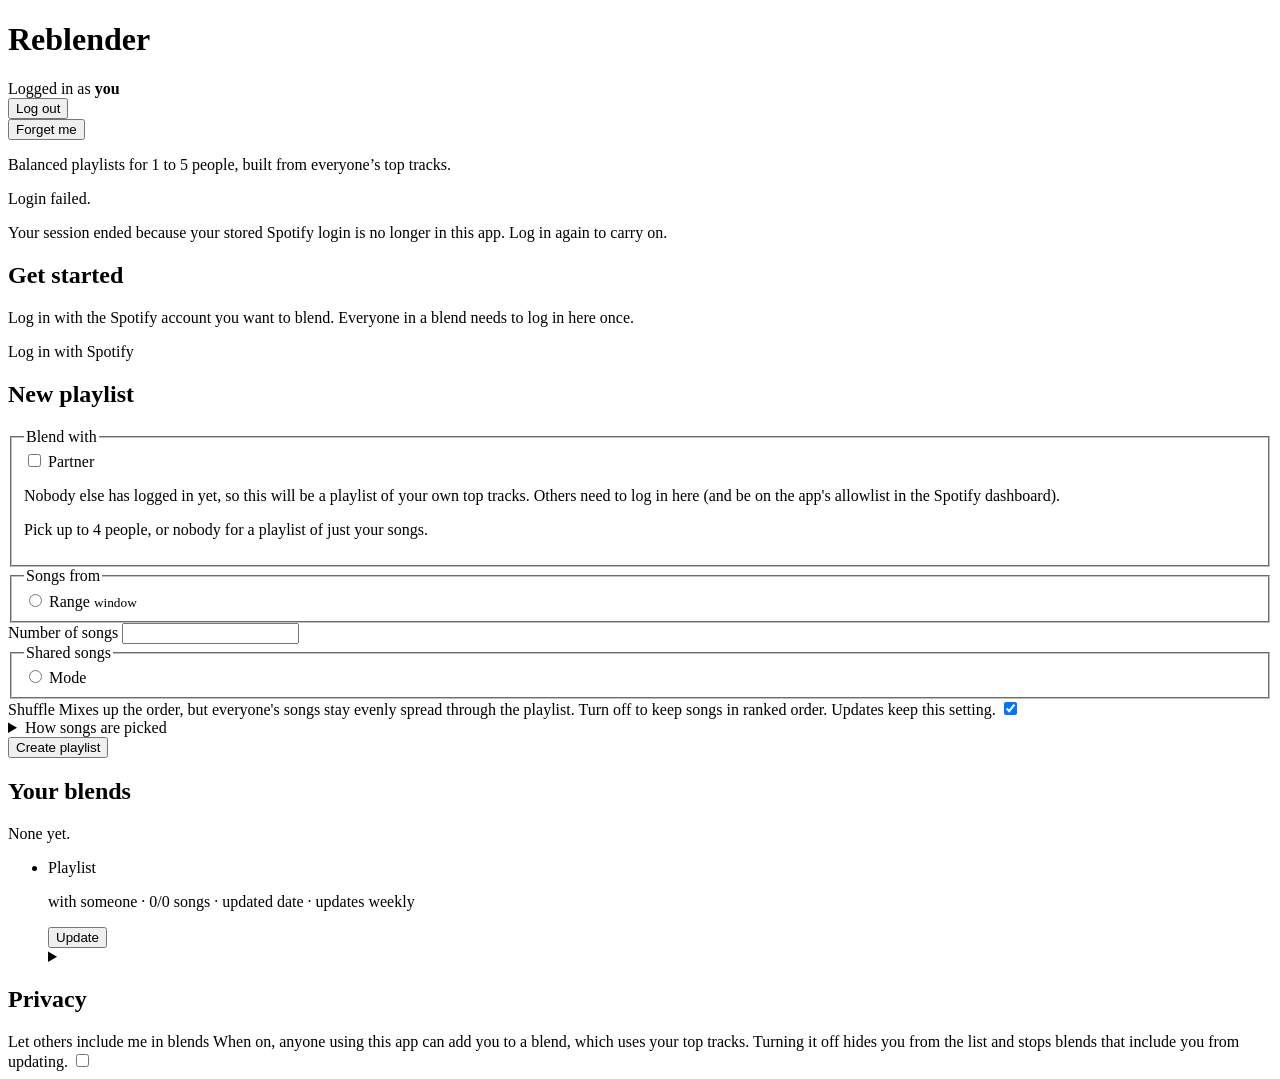
<file: src/main/resources/templates/index.html>
<!DOCTYPE html>
<html lang="en" xmlns:th="http://www.thymeleaf.org">
<head>
    <meta charset="UTF-8">
    <meta name="viewport" content="width=device-width, initial-scale=1">
    <meta name="theme-color" content="#121212">
    <title>Reblender</title>
    <link rel="stylesheet" th:href="@{/css/app.css}">
</head>
<body>
<main class="page">
    <header class="top-bar">
        <h1>Reblender</h1>
        <div class="account" th:if="${loggedIn}">
            <span>Logged in as <strong th:text="${me}">you</strong></span>
            <form th:action="@{/logout}" method="post">
                <button type="submit" class="btn btn-text neutral">Log out</button>
            </form>
            <form th:action="@{/account/forget}" method="post"
                  data-confirm="Delete your stored Spotify login and all blends you are part of from this app? Your Spotify playlists are not deleted.">
                <button type="submit" class="btn btn-text neutral">Forget me</button>
            </form>
        </div>
    </header>
    <p class="tagline">Balanced playlists for 1 to 5 people, built from everyone&rsquo;s top tracks.</p>

    <p th:if="${loginError}" class="banner err" role="alert" th:text="${loginError}">Login failed.</p>
    <p th:if="${expired}" class="banner err" role="alert">Your session ended because your stored Spotify login is no longer in this app. Log in again to carry on.</p>

    <section th:unless="${loggedIn}" class="card signin">
        <h2>Get started</h2>
        <p class="muted">Log in with the Spotify account you want to blend. Everyone in a blend needs to log in here once.</p>
        <a class="btn btn-filled" th:href="@{/oauth2/authorization/spotify}">Log in with Spotify</a>
    </section>

    <th:block th:if="${loggedIn}">
        <p th:if="${message}" class="banner ok" role="status" th:text="${message}"></p>
        <p th:if="${error}" class="banner err" role="alert" th:text="${error}"></p>

        <section class="card">
            <h2>New playlist</h2>
            <form th:action="@{/playlists}" method="post" class="form blend-form"
                  th:data-max-partners="${maxPartners}" th:data-per-person="${tracksPerPerson}">

                <fieldset class="field-group">
                    <legend>Blend with</legend>
                    <div class="chips" th:unless="${#lists.isEmpty(partners)}">
                        <label th:each="p : ${partners}" class="chip">
                            <input type="checkbox" name="partnerIds" th:value="${p.spotifyId}">
                            <th:block th:replace="~{fragments/icons :: icon('check')}"></th:block>
                            <span th:text="${p.displayName}">Partner</span>
                        </label>
                    </div>
                    <p class="supporting" th:if="${#lists.isEmpty(partners)}">
                        Nobody else has logged in yet, so this will be a playlist of your own top tracks.
                        Others need to log in here (and be on the app's allowlist in the Spotify dashboard).
                    </p>
                    <p class="supporting" th:unless="${#lists.isEmpty(partners)}">
                        Pick up to <span th:text="${maxPartners}">4</span> people, or nobody for a playlist of just your songs.
                    </p>
                </fieldset>

                <fieldset class="field-group">
                    <legend>Songs from</legend>
                    <div class="segmented stack-compact">
                        <label th:each="r, i : ${timeRanges}" class="segment-option">
                            <input type="radio" name="timeRange" th:value="${r.value}" th:checked="${i.first}" required>
                            <span><th:block th:text="${r.label}">Range</th:block> <small th:text="${r.window}">window</small></span>
                        </label>
                    </div>
                </fieldset>

                <div class="form-row">
                    <div class="field-group">
                        <label class="field-label" for="size">Number of songs</label>
                        <input id="size" class="text-field" type="number" inputmode="numeric" name="size" min="1"
                               th:max="${tracksPerPerson}" th:value="${defaultSize}" required aria-describedby="size-hint">
                        <span id="size-hint" class="supporting"></span>
                    </div>
                    <fieldset class="field-group">
                        <legend>Shared songs</legend>
                        <div class="segmented stack-compact">
                            <label th:each="m, i : ${sharedModes}" class="segment-option">
                                <input type="radio" name="sharedMode" th:value="${m.value}" th:checked="${i.first}">
                                <span th:text="${m.label}" th:title="${m.description}">Mode</span>
                            </label>
                        </div>
                    </fieldset>
                </div>

                <div class="field-group">
                    <label class="switch-row">
                        <span>
                            <span class="setting-title">Shuffle</span>
                            <span class="supporting">Mixes up the order, but everyone's songs stay evenly spread through the playlist.
                                Turn off to keep songs in ranked order. Updates keep this setting.</span>
                        </span>
                        <span class="switch">
                            <input type="checkbox" name="shuffle" value="true" role="switch" checked>
                            <span class="track" aria-hidden="true"><span class="handle"></span></span>
                        </span>
                    </label>
                </div>

                <details class="help">
                    <summary>How songs are picked</summary>
                    <p>These are Spotify's three listening windows; there's no true all-time option.
                        Playlists hold 1 to 50 songs per person. Shared songs (in everyone's top tracks first, then fewer people's)
                        take up to 1/3 of the playlist for 2 people, 1/2 for 3, 2/3 for 4 and 4/5 for 5. The rest is split evenly.
                        Slots that don't divide evenly go to a shared song, or the playlist is slightly shorter.
                        If someone has fewer songs than their share, everyone is capped at that number to keep it fair.
                        Shuffle doesn't change which songs are picked, only their order.</p>
                </details>

                <div class="form-actions">
                    <button type="submit" class="btn btn-filled">Create playlist</button>
                </div>
            </form>
        </section>

        <section class="card">
            <h2>Your blends</h2>
            <p th:if="${#lists.isEmpty(playlists)}" class="muted">None yet.</p>
            <ul class="tiles" th:unless="${#lists.isEmpty(playlists)}">
                <li th:each="row : ${playlists}" class="tile blend-tile">
                    <div>
                        <a th:href="@{/playlists/{id}(id=${row.blend.playlistId})}" class="title"
                           th:text="${row.blend.playlistName}">Playlist</a>
                        <p class="meta">
                            <span th:text="${row.withLabel}">with someone</span>
                            &middot; <span th:text="${row.blend.trackCount}">0</span>/<span th:text="${row.blend.size}">0</span> songs
                            &middot; updated <span th:text="${row.updatedLabel}">date</span>
                            &middot; <span th:text="${row.autoUpdate.text}" th:classappend="${row.autoUpdate.problem} ? 'status-problem'">updates weekly</span>
                        </p>
                    </div>
                    <div class="tile-actions">
                        <form th:action="@{/playlists/{id}/update(id=${row.blend.playlistId})}" method="post">
                            <button type="submit" class="btn btn-tonal">Update</button>
                        </form>
                        <details class="menu">
                            <summary class="icon-btn" aria-label="More actions" title="More actions">
                                <th:block th:replace="~{fragments/icons :: icon('more')}"></th:block>
                            </summary>
                            <div class="menu-surface" role="menu">
                                <a role="menuitem" class="menu-item" th:href="@{/playlists/{id}(id=${row.blend.playlistId})}">
                                    <th:block th:replace="~{fragments/icons :: icon('chart')}"></th:block>Show breakdown</a>
                                <a role="menuitem" class="menu-item" th:href="${row.blend.playlistUrl}" target="_blank" rel="noopener">
                                    <th:block th:replace="~{fragments/icons :: icon('open')}"></th:block>Open in Spotify</a>
                                <button type="button" role="menuitem" class="menu-item danger"
                                        th:data-dialog="${'delete-' + row.blend.playlistId}">
                                    <th:block th:replace="~{fragments/icons :: icon('delete')}"></th:block>Delete&hellip;</button>
                            </div>
                        </details>
                    </div>
                    <dialog th:id="${'delete-' + row.blend.playlistId}" class="dialog"
                            th:attr="aria-labelledby=${'delete-title-' + row.blend.playlistId}">
                        <form th:action="@{/playlists/{id}/delete(id=${row.blend.playlistId})}" method="post">
                            <h3 th:id="${'delete-title-' + row.blend.playlistId}">Delete &ldquo;<span th:text="${row.blend.playlistName}">Playlist</span>&rdquo;?</h3>
                            <p class="muted body-medium">The app will stop managing this playlist.</p>
                            <label class="check-row">
                                <input type="checkbox" name="removeFromSpotify" value="true" checked>
                                <span>Also delete it from my Spotify library</span>
                            </label>
                            <p class="muted body-small">Spotify usually lets you restore deleted playlists for a while
                                at spotify.com/account/recover-playlists.</p>
                            <div class="dialog-actions">
                                <button type="button" class="btn btn-text" data-close>Cancel</button>
                                <button type="submit" class="btn btn-danger">Delete</button>
                            </div>
                        </form>
                    </dialog>
                </li>
            </ul>
        </section>
        <section class="card">
            <h2>Privacy</h2>
            <form th:action="@{/account/blending}" method="post" class="setting" data-autosubmit>
                <label class="switch-row">
                    <span>
                        <span class="setting-title">Let others include me in blends</span>
                        <span class="supporting">When on, anyone using this app can add you to a blend, which uses your
                            top tracks. Turning it off hides you from the list and stops blends that include you from updating.</span>
                    </span>
                    <span class="switch">
                        <input type="checkbox" name="allowBlending" value="true" role="switch" th:checked="${allowBlending}">
                        <span class="track" aria-hidden="true"><span class="handle"></span></span>
                    </span>
                </label>
                <noscript><button type="submit" class="btn btn-tonal">Save</button></noscript>
            </form>
        </section>
    </th:block>
</main>
<script th:src="@{/js/app.js}"></script>
</body>
</html>
</file>
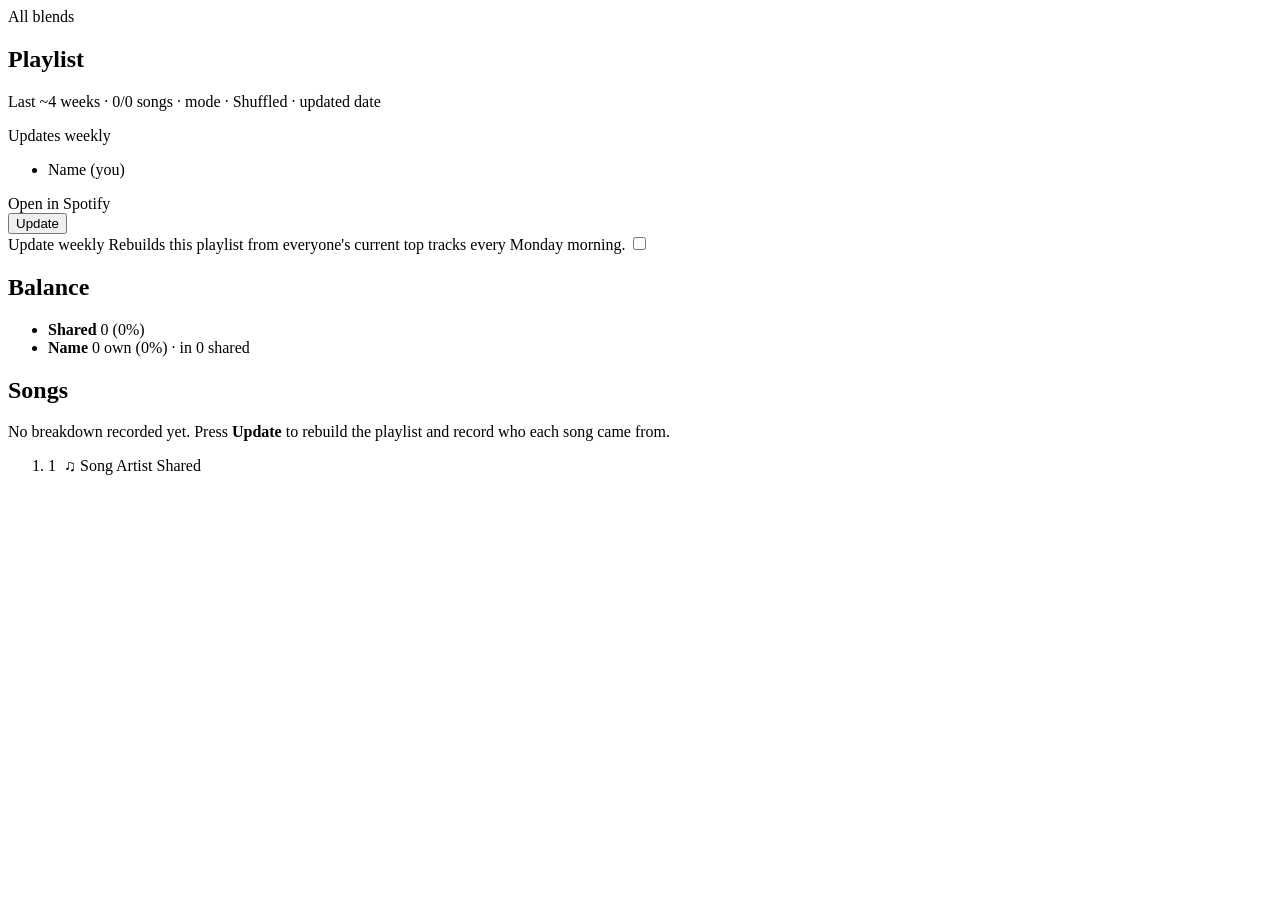
<file: src/main/resources/templates/breakdown.html>
<!DOCTYPE html>
<html lang="en" xmlns:th="http://www.thymeleaf.org">
<head>
    <meta charset="UTF-8">
    <meta name="viewport" content="width=device-width, initial-scale=1">
    <meta name="theme-color" content="#121212">
    <title th:text="${b.blend.playlistName} + ' - Reblender'">Breakdown - Reblender</title>
    <link rel="stylesheet" th:href="@{/css/app.css}">
</head>
<body>
<main class="page">
    <a th:href="@{/}" class="btn btn-text back">
        <th:block th:replace="~{fragments/icons :: icon('back')}"></th:block>All blends
    </a>

    <p th:if="${message}" class="banner ok" role="status" th:text="${message}"></p>
    <p th:if="${error}" class="banner err" role="alert" th:text="${error}"></p>

    <section class="card">
        <div>
            <h1 class="breakdown-title" th:text="${b.blend.playlistName}">Playlist</h1>
            <p class="muted body-medium">
                <span th:text="${b.windowLabel}">Last ~4 weeks</span>
                &middot; <span th:text="${b.blend.trackCount}">0</span>/<span th:text="${b.blend.size}">0</span> songs
                &middot; <span th:text="${b.sharedModeLabel}">mode</span>
                &middot; <span th:text="${b.orderLabel}">Shuffled</span>
                &middot; updated <span th:text="${updatedLabel}">date</span>
            </p>
            <p class="body-medium" th:classappend="${autoUpdate.problem} ? 'status-problem' : 'muted'"
               th:text="${#strings.capitalize(autoUpdate.text)}">Updates weekly</p>
        </div>

        <ul class="members" aria-label="People in this blend">
            <li th:each="m : ${b.members}" class="member" tabindex="0">
                <th:block th:replace="~{fragments/avatar :: avatar(${m}, 'lg')}"></th:block>
                <span class="member-name">
                    <span th:text="${m.name}">Name</span><span th:if="${m.owner}" class="muted"> (you)</span>
                </span>
            </li>
        </ul>

        <div class="head-actions">
            <a class="btn btn-filled" th:href="${b.blend.playlistUrl}" target="_blank" rel="noopener">
                <th:block th:replace="~{fragments/icons :: icon('open')}"></th:block>Open in Spotify</a>
            <form th:action="@{/playlists/{id}/update(id=${b.blend.playlistId})}" method="post">
                <input type="hidden" name="returnTo" value="breakdown">
                <button type="submit" class="btn btn-tonal">
                    <th:block th:replace="~{fragments/icons :: icon('refresh')}"></th:block>Update</button>
            </form>
        </div>

        <form th:action="@{/playlists/{id}/auto-update(id=${b.blend.playlistId})}" method="post" class="setting" data-autosubmit>
            <input type="hidden" name="returnTo" value="breakdown">
            <label class="switch-row">
                <span>
                    <span class="setting-title">Update weekly</span>
                    <span class="supporting">Rebuilds this playlist from everyone's current top tracks every Monday morning.</span>
                </span>
                <span class="switch">
                    <input type="checkbox" name="autoUpdate" value="true" role="switch" th:checked="${b.blend.autoUpdate}">
                    <span class="track" aria-hidden="true"><span class="handle"></span></span>
                </span>
            </label>
            <noscript><button type="submit" class="btn btn-tonal">Save</button></noscript>
        </form>
    </section>

    <section class="card" th:unless="${#lists.isEmpty(b.tracks)}">
        <h2>Balance</h2>
        <div class="balance-bar" role="img"
             th:attr="aria-label=${'Shared ' + b.sharedPercent + ' percent of the playlist'}">
            <span th:if="${b.sharedTotal > 0}" class="part shared" th:style="${'flex:' + b.sharedTotal}"></span>
            <span th:each="m : ${b.members}" th:if="${m.ownCount > 0}" class="part"
                  th:style="${'flex:' + m.ownCount + ';--c:' + m.colour}"></span>
        </div>
        <ul class="legend">
            <li th:if="${b.sharedTotal > 0}">
                <span class="swatch shared"></span>
                <strong>Shared</strong> <span th:text="${b.sharedTotal}">0</span>
                <span class="muted" th:text="'(' + ${b.sharedPercent} + '%)'">(0%)</span>
            </li>
            <li th:each="m : ${b.members}">
                <span class="swatch" th:style="${'--c:' + m.colour}"></span>
                <strong th:text="${m.name}">Name</strong>
                <span th:text="${m.ownCount} + ' own'">0 own</span>
                <span class="muted" th:text="'(' + ${b.ownPercent(m)} + '%)'">(0%)</span>
                <span class="muted" th:if="${m.sharedCount > 0}" th:text="'· in ' + ${m.sharedCount} + ' shared'">· in 0 shared</span>
            </li>
        </ul>
    </section>

    <section class="card">
        <h2>Songs</h2>
        <p th:if="${#lists.isEmpty(b.tracks)}" class="muted">
            No breakdown recorded yet. Press <strong>Update</strong> to rebuild the playlist and record who each song came from.
        </p>
        <ol class="tiles" th:unless="${#lists.isEmpty(b.tracks)}">
            <li th:each="t : ${b.tracks}" class="tile song-tile" th:classappend="${t.shared} ? 'shared'">
                <span class="pos" th:text="${t.position}">1</span>
                <img th:if="${t.imageUrl}" class="cover" th:src="${t.imageUrl}" alt="" loading="lazy" referrerpolicy="no-referrer">
                <span th:unless="${t.imageUrl}" class="cover placeholder" aria-hidden="true">&#9835;</span>
                <span class="text">
                    <span class="name" th:text="${t.name}">Song</span>
                    <span class="artist" th:text="${t.artists}">Artist</span>
                </span>
                <span class="trailing">
                    <span th:if="${t.shared}" class="tag">Shared</span>
                    <span class="stack" th:attr="aria-label=${'From ' + #strings.listJoin(t.contributorNames, ', ')}">
                        <th:block th:each="m : ${t.contributors}"><th:block
                                th:replace="~{fragments/avatar :: avatar(${m}, 'sm')}"></th:block></th:block>
                    </span>
                    <a class="icon-btn open-track" th:href="${t.trackUrl}" target="_blank" rel="noopener"
                       th:attr="aria-label=${'Open ' + t.name + ' in Spotify'}" th:title="'Open in Spotify'">
                        <th:block th:replace="~{fragments/icons :: icon('open')}"></th:block>
                    </a>
                </span>
            </li>
        </ol>
    </section>
</main>
<script th:src="@{/js/app.js}"></script>
</body>
</html>
</file>
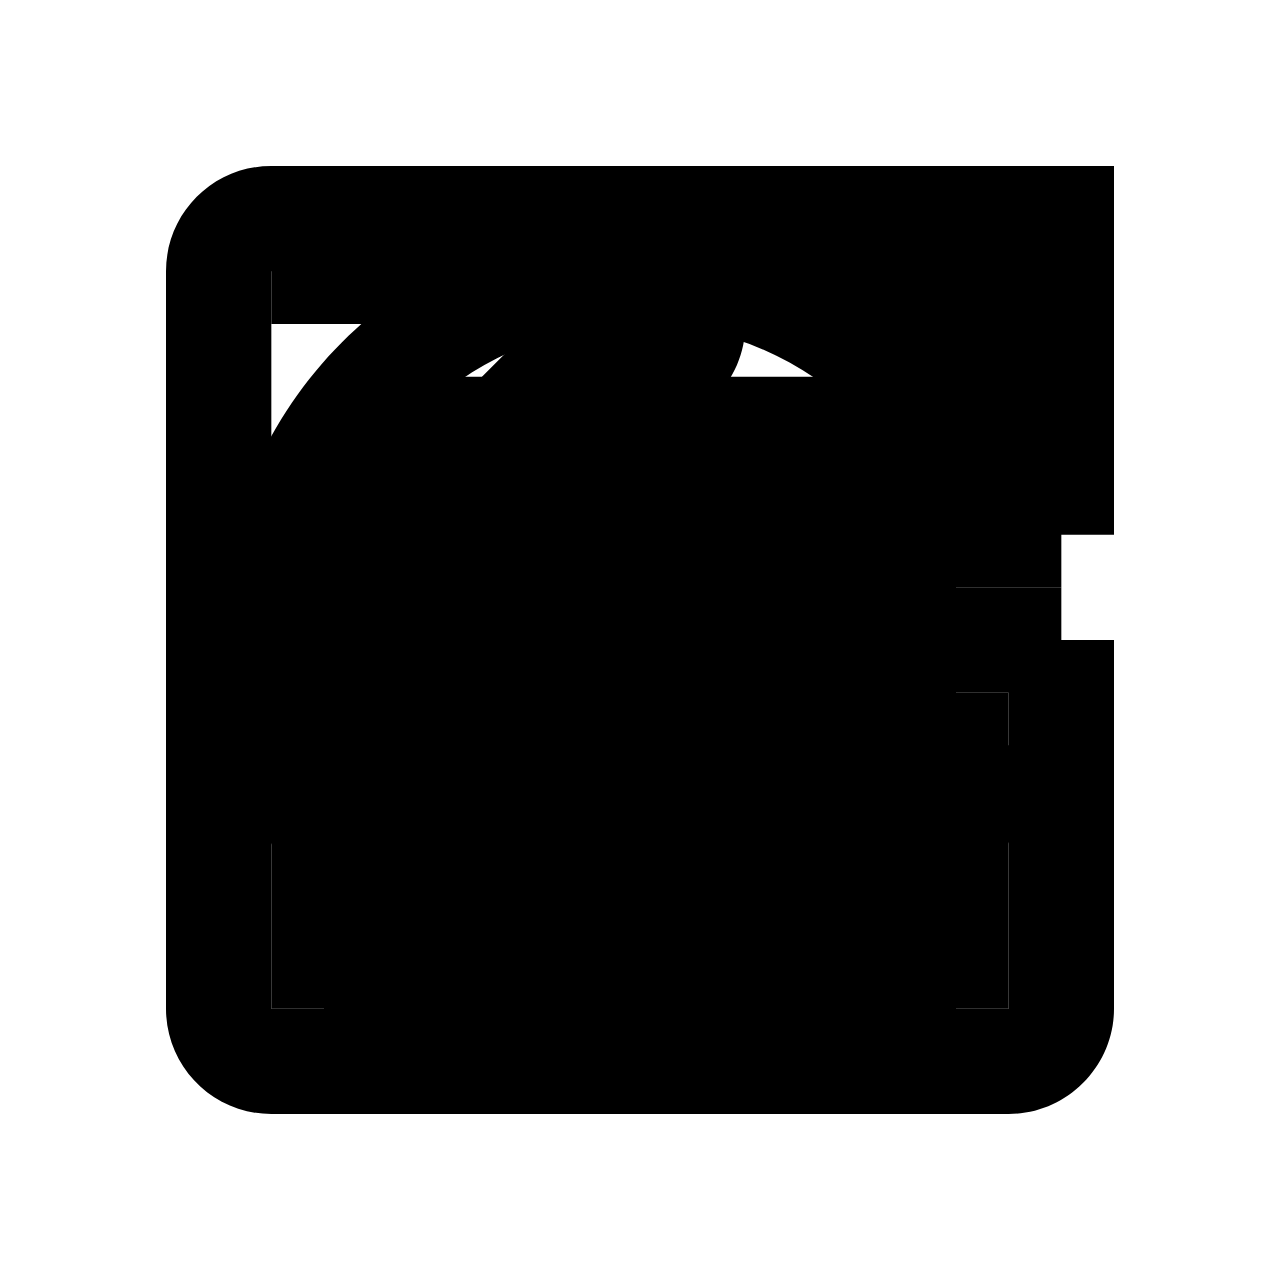
<file: src/main/resources/templates/fragments/icons.html>
<!DOCTYPE html>
<html lang="en" xmlns:th="http://www.thymeleaf.org">
<body>
<!-- Material Icons (Apache License 2.0). Usage: th:replace="~{fragments/icons :: icon('more')}" -->
<th:block th:fragment="icon(name)"><svg viewBox="0 0 24 24" aria-hidden="true" focusable="false"><path th:if="${name == 'more'}" d="M12 8c1.1 0 2-.9 2-2s-.9-2-2-2-2 .9-2 2 .9 2 2 2zm0 2c-1.1 0-2 .9-2 2s.9 2 2 2 2-.9 2-2-.9-2-2-2zm0 6c-1.1 0-2 .9-2 2s.9 2 2 2 2-.9 2-2-.9-2-2-2z"/><path th:if="${name == 'open'}" d="M19 19H5V5h7V3H5c-1.11 0-2 .9-2 2v14c0 1.1.89 2 2 2h14c1.1 0 2-.9 2-2v-7h-2v7zM14 3v2h3.59l-9.83 9.83 1.41 1.41L19 6.41V10h2V3h-7z"/><path th:if="${name == 'back'}" d="M20 11H7.83l5.59-5.59L12 4l-8 8 8 8 1.41-1.41L7.83 13H20v-2z"/><path th:if="${name == 'check'}" d="M9 16.17L4.83 12l-1.42 1.41L9 19 21 7l-1.41-1.41z"/><path th:if="${name == 'delete'}" d="M6 19c0 1.1.9 2 2 2h8c1.1 0 2-.9 2-2V7H6v12zM19 4h-3.5l-1-1h-5l-1 1H5v2h14V4z"/><path th:if="${name == 'chart'}" d="M5 9.2h3V19H5zM10.6 5h2.8v14h-2.8zm5.6 8H19v6h-2.8z"/><path th:if="${name == 'refresh'}" d="M17.65 6.35A7.958 7.958 0 0 0 12 4c-4.42 0-7.99 3.58-7.99 8s3.57 8 7.99 8c3.73 0 6.84-2.55 7.73-6h-2.08A5.99 5.99 0 0 1 12 18c-3.31 0-6-2.69-6-6s2.69-6 6-6c1.66 0 3.14.69 4.22 1.78L13 11h7V4l-2.35 2.35z"/></svg></th:block>
</body>
</html>
</file>
